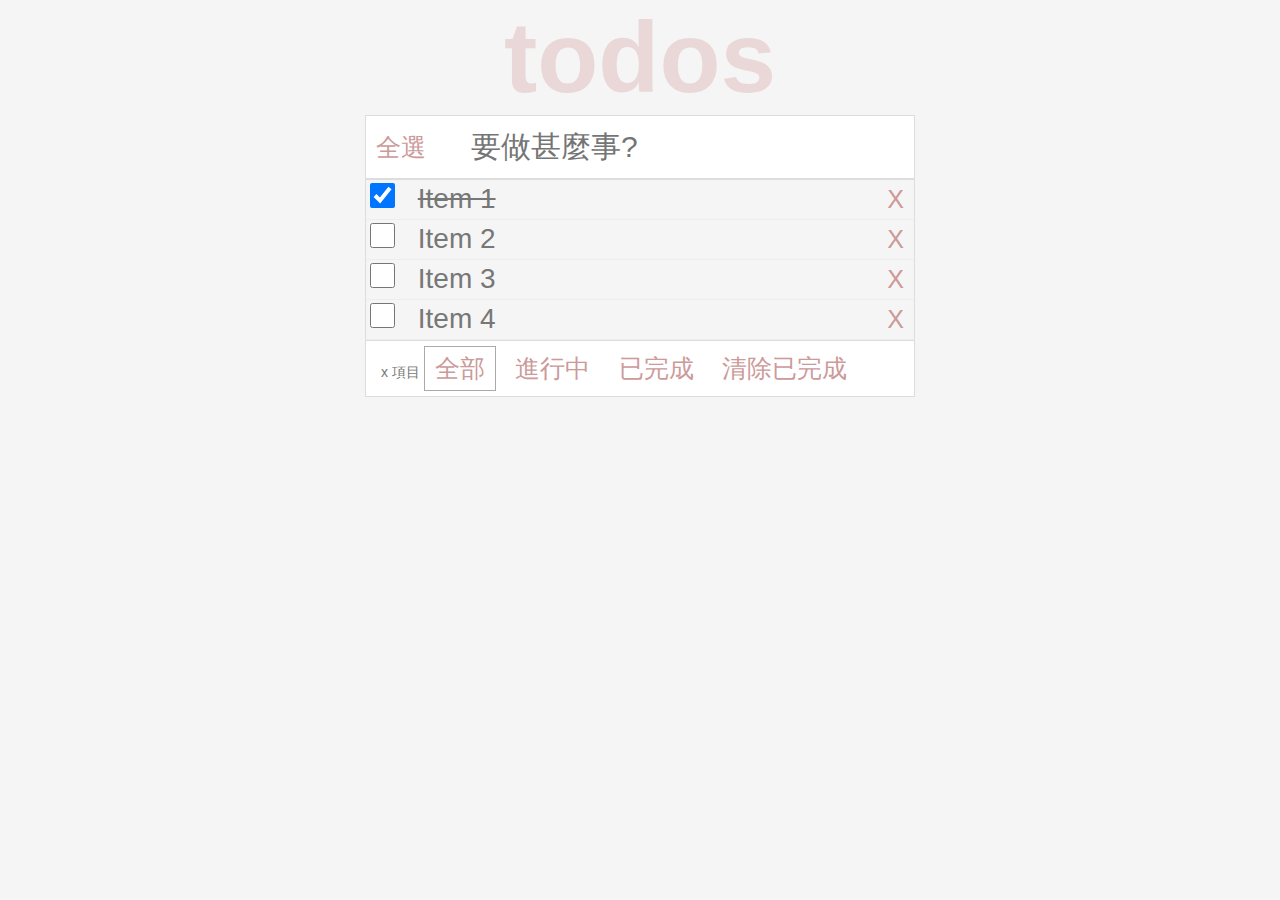
<file: src/code/index.html>
<!DOCTYPE html>
<html lang="en">
  <head>
    <meta charset="UTF-8" />
    <meta name="viewport" content="width=device-width, initial-scale=1.0" />
    <link rel="stylesheet" href="styles.css" />
    <title>todoMVC</title>
  </head>
  <body>
    <div class="container">
      <header>
        <h1>todos</h1>
      </header>
      <section class="form">
        <form>
          <button type="button">全選</button>
          <input type="text" placeholder="要做甚麼事?" />
        </form>
      </section>
      <section class="main">
        <ul>
          <li>
            <span>
              <input type="checkbox" checked />
              <span class="completed">Item 1</span>
            </span>
            <button type="button">X</button>
          </li>
          <li>
            <span>
              <input type="checkbox" />
              <span>Item 2</span>
            </span>
            <button type="button">X</button>
          </li>
          <li>
            <span>
              <input type="checkbox" />
              <span>Item 3</span>
            </span>
            <button type="button">X</button>
          </li>
          <li>
            <span>
              <input type="checkbox" />
              <span>Item 4</span>
            </span>
            <button type="button">X</button>
          </li>
        </ul>
      </section>
      <footer>
        <span>
          <span class="count">x 項目</span>
          <button type="button" style="border: 1px solid #aaa">全部</button>
          <button type="button">進行中</button>
          <button type="button">已完成</button>
          <button type="button">清除已完成</button>
        </span>
      </footer>
    </div>
  </body>
</html>
</file>
<file: src/code/styles.css>
body {
  margin: 0px;
  padding: 0px;
  font: 14px "Helvetica Neue", Helvetica, Arial, sans-serif;
  background-color: #f5f5f5;
}
div.container {
  margin: 0px auto;
  width: 550px;
}
h1 {
  margin-top: 0px;
  margin-bottom: 0px;
  text-align: center;
  font-size: 100px;
  color: rgba(175, 47, 47, 0.15);
}

input[type="checkbox"] {
  width: 25px;
  height: 25px;
  margin-right: 15px;
}

.form {
  border: solid 1px #ddd;
}

.form form {
  display: flex;
  background-color: white;
  align-items: center;
}

.form input {
  margin: 0px;
  margin-left: 15px;
  padding: 10px 20px;
  border: none;
  font-size: 30px;
  font-weight: 300;
  line-height: 1.4em;
}

.main {
  border: solid 1px #ddd;
  border-bottom: none;
}
.main ul {
  margin: 0px;
  padding: 0px;
  list-style: none;
}
.main > ul > li {
  padding: 10px, 15px, 10px, 5px;
  border-bottom: solid 1px #ededed;
  color: #777;
  font-size: 28px;
  font-weight: 200;
  display: flex;
  justify-content: space-between;
}

.main button {
  font-size: 25px;
  color: #cc9a9a;
}
footer {
  padding: 5px 15px;
  border: solid 1px #ddd;
  background-color: white;
  display: flex;
  justify-content: space-between;
  align-items: center;
}
.count,
button {
  color: #777;
}
span > button {
  margin-right: 5px;
}
span.completed {
  text-decoration: line-through;
}
button {
  margin: 0px;
  padding: 5px 10px;
  background: none;
  border: none;
  cursor: pointer;
  font-size: 25px;
  color: #cc9a9a;
}
</file>
